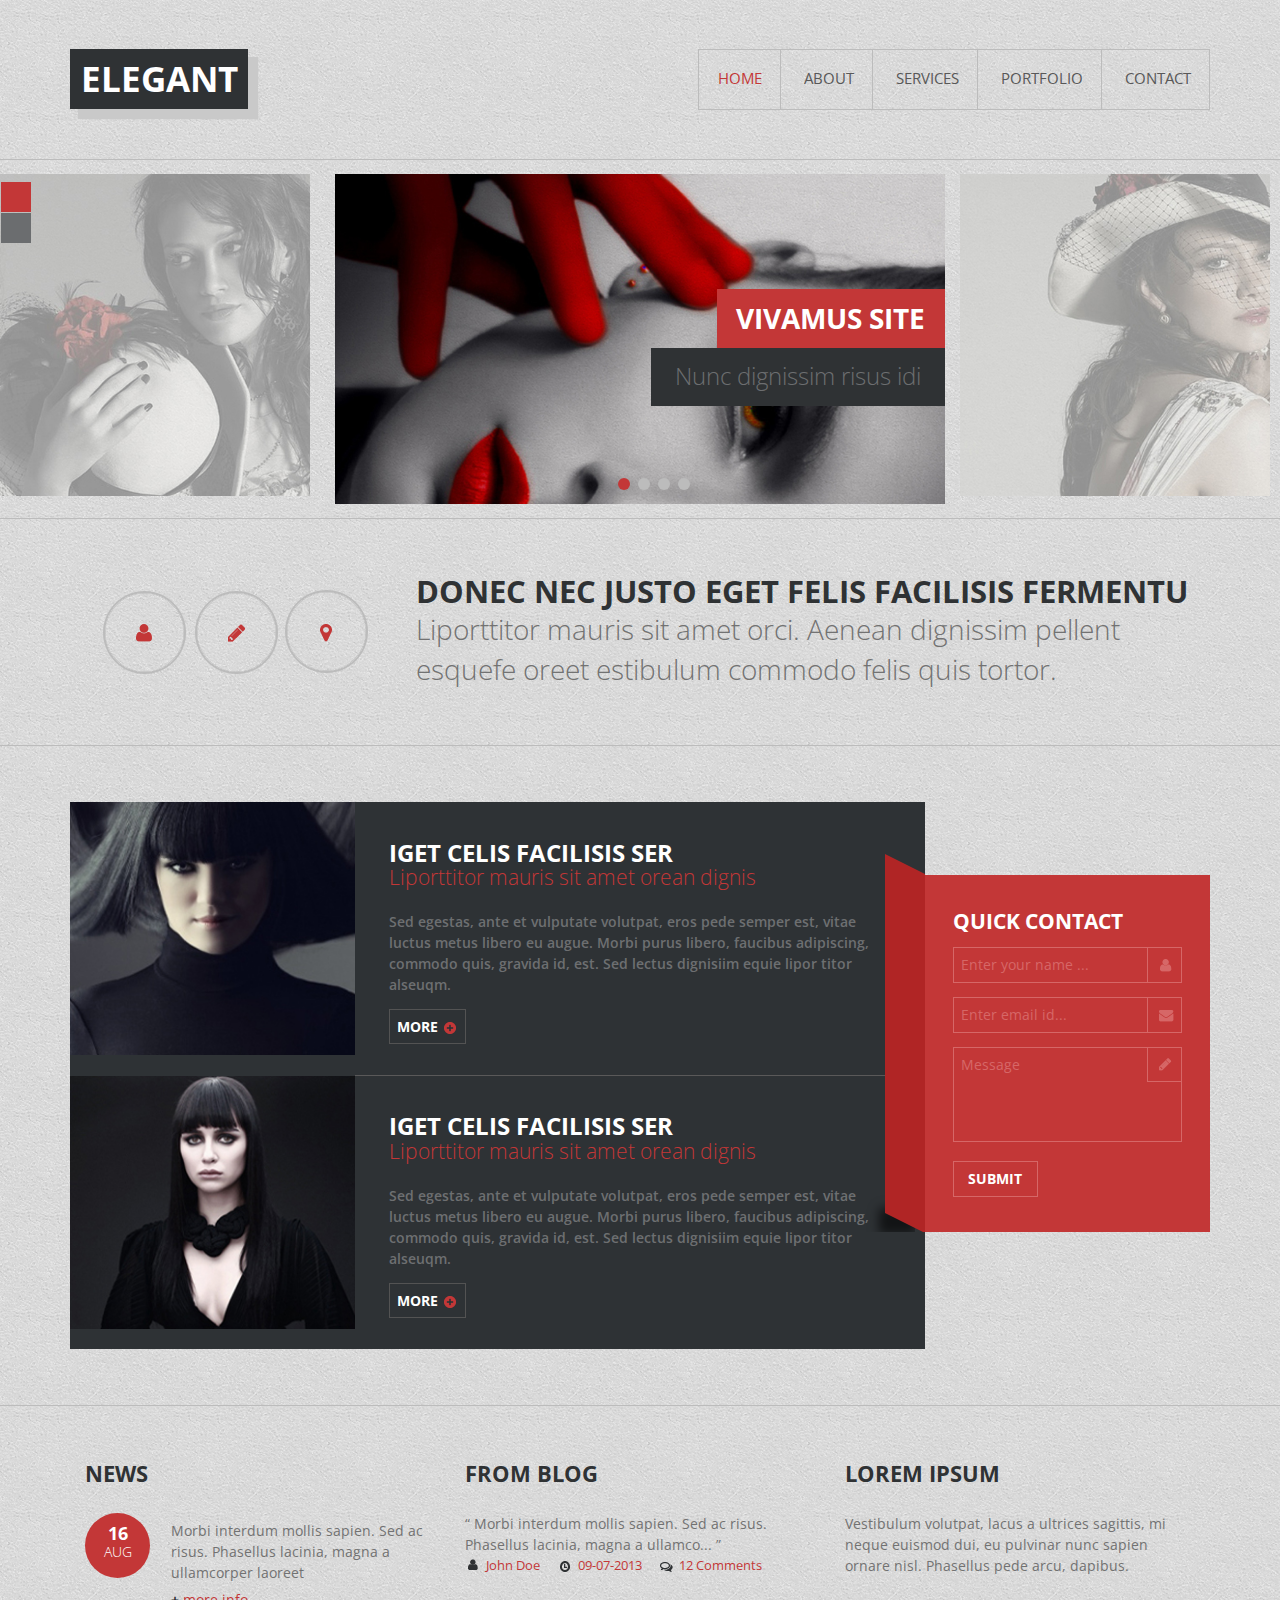
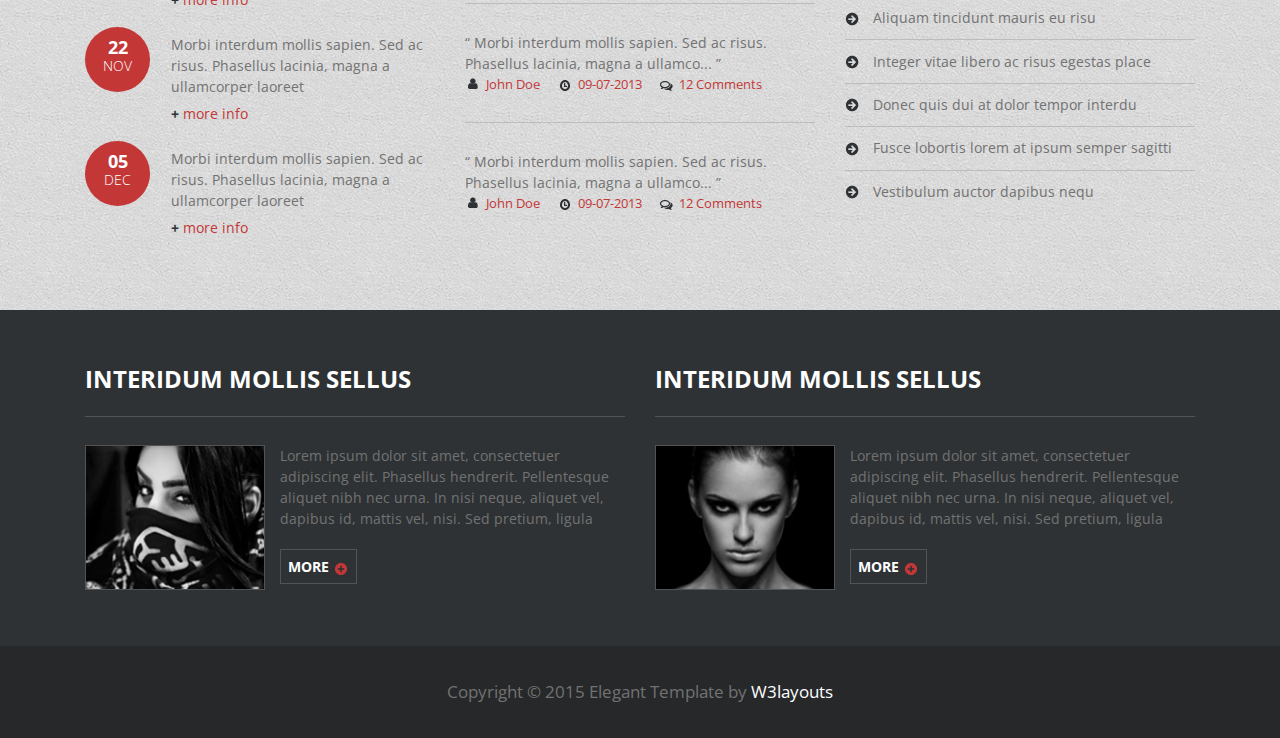
<file: index.html>
<!--A Design by W3layouts 
Author: W3layout
Author URL: http://w3layouts.com
License: Creative Commons Attribution 3.0 Unported
License URL: http://creativecommons.org/licenses/by/3.0/
-->
<!DOCTYPE html>
<html>
<head>
<title>Elegant a Fashion Category Flat Bootstarp Responsive Website Template | Home :: w3layouts</title>
<link href="css/bootstrap.css" rel="stylesheet" type="text/css" media="all" />
<!-- jQuery (necessary for Bootstrap's JavaScript plugins) -->
<script src="js/jquery.min.js"></script>
<!-- Custom Theme files -->
<!--theme-style-->
<style type="text/css">@import url("css/style.css");</style>
<link href="css/style.css" rel="stylesheet" type="text/css" media="all" />	
<!--//theme-style-->
<meta name="viewport" content="width=device-width, initial-scale=1">
<meta http-equiv="Content-Type" content="text/html; charset=utf-8" />
<meta name="keywords" content="Elegant Responsive web template, Bootstrap Web Templates, Flat Web Templates, Andriod Compatible web template, 
Smartphone Compatible web template, free webdesigns for Nokia, Samsung, LG, SonyErricsson, Motorola web design" />
<script type="application/x-javascript"> addEventListener("load", function() { setTimeout(hideURLbar, 0); }, false); function hideURLbar(){ window.scrollTo(0,1); } </script>
<!--fonts-->
<link href='http://fonts.googleapis.com/css?family=Open+Sans:400,300,600,700,800' rel='stylesheet' type='text/css'>
<script type="text/javascript" src="js/move-top.js"></script>
<script type="text/javascript" src="js/easing.js"></script>
<!-- slide -->
<script src="js/responsiveslides.min.js"></script>
   <script>
    $(function () {
      $("#slider").responsiveSlides({
      	auto: true,
      	speed: 500,
        namespace: "callbacks",
        pager: true,
      });
    });
  </script>
<!---css-style-switecher----->
		<script type="text/javascript" src="js/jsapi.js"></script>
		<script>
		google.setOnLoadCallback(function()
			{
			    // Color changer
			    $(".colorred").click(function(){
			        $("link").attr("href", "css/red.css");
			        return false;
			    });
			    
			    $(".colorblack").click(function(){
			        $("link").attr("href", "css/black.css");
			        return false;
			    });
			
			});
		</script>
		<!---//End-css-style-switecher----->

</head>
<body>
<!--header-->
	<div class="header">
		<div class="container">	
			<div class="logo">
				<h1><a href="index.html">ELEGANT</a></h1>
			</div>
				<div class="top-nav">
					<span class="menu"><img src="images/menu.png" alt=""> </span>
					<ul>
						<li class="active" ><a href="index.html" >HOME</a></li>
						<li><a href="about.html" > ABOUT</a></li>
						<li><a href="404.html"> SERVICES  </a></li>
						<li><a href="portfolio.html" >PORTFOLIO</a></li>
						<li><a href="contact.html">CONTACT</a></li>
					</ul>
					<!--script-->
				<script>
					$("span.menu").click(function(){
						$(".top-nav ul").slideToggle(500, function(){
						});
					});
			</script>
				</div>
				<div class="clearfix"> </div>
			</div>
		</div>
<!---->
		<!---start-color-changer----->
			 <div id="colorchanger">
                    <a class="colorbox colorred" href="?theme=red" title="Red Theme"> </a>
                    <a class="colorbox colorblack" href="?theme=black" title="Black Theme"> </a>
             </div>
	      <!---//End-color-changer----->

<div class="banner">
	<div class="col-md-3 banner-mat">
		<img class="img-responsive"	src="images/ba1.jpg" alt="">
	</div>
	<div class="col-md-6 matter-banner">
	 <div class="slider">
	    <div class="callbacks_container">
	      <ul class="rslides" id="slider">
	        <li>
	          <img src="images/b2.jpg" alt="">
	          <div class="caption">
	          	<h2>vivamus site</h2>
	          	<p>Nunc dignissim risus idi</p>
	          </div>
	        </li>
			 <li>
	          <img src="images/b1.jpg" alt="">
	           <div class="caption">
	          	<h2>vivamus site</h2>
	          	<p>Nunc dignissim risus idi</p>
	          </div>
	        </li>
			 <li>
	          <img src="images/b2.jpg" alt="">
	           <div class="caption">
	          	<h2>vivamus site</h2>
	          	<p>Nunc dignissim risus idi</p>
	          </div>
	        </li>
			 <li>
	          <img src="images/b3.jpg" alt="">
	           <div class="caption">
	          	<h2>vivamus site</h2>
	          	<p>Nunc dignissim risus idi</p>
	          </div>
	        </li>		
	      </ul>
	  </div>
	</div>
	</div>
	<div class="col-md-3 banner-mat">
	<img class="img-responsive" src="images/ba.jpg" alt="">
	</div>
	<div class="clearfix"> </div>
</div>
<!---->
<div class="content">
		<div class="content-top">
		<div class="container">
			<ul class="col-md-4 social-in">
				<li><i> </i></li>						
				<li><i class="pencil"> </i></li>
				<li><i class="drop"> </i></li>
			</ul>
			<div class="col-md-8 content-top-in">
				<h3>Donec nec justo eget felis facilisis fermentu</h3>
				<p>Liporttitor mauris sit amet orci. Aenean dignissim pellent esquefe
				oreet estibulum commodo felis quis tortor.</p>
			</div>
			<div class="clearfix"> </div>
			</div>
		</div>
	
		
		<!---->
		<div class="content-bottom">
		<div class="container">
			<div class="col-md-9 bottom-content">
				<div class="grid-top">
					<div class="col-md-4 grid">
						<div id="nivo-lightbox-demo"> <p> <a href="images/se.jpg"data-lightbox-gallery="gallery1" id="nivo-lightbox-demo"> <span class="rollover1"> </span></a> </p></div>     
							<img class="img-responsive" src="images/se.jpg" alt="">
						
					</div>
					<div class="col-md-8 grid-bottom">
						<h4>iget celis facilisis ser</h4>
						<h6>Liporttitor mauris sit amet orean dignis</h6>
						<p>Sed egestas, ante et vulputate volutpat, eros pede semper est, vitae luctus metus libero eu augue. Morbi purus libero, faucibus adipiscing, commodo quis, gravida id, est. Sed lectus dignisiim equie lipor titor alseuqm.</p>
						<a href="#" class="in-more ">MORE <i> </i></a>
					</div>
					<div class="clearfix"> </div>
				</div>
				<div class="grid-top">
					<div class="col-md-4 grid">
						<div id="nivo-lightbox-demo"> <p> <a href="images/se1.jpg"data-lightbox-gallery="gallery1" id="nivo-lightbox-demo"> <span class="rollover1"> </span></a> </p></div>     
									  	<img class="img-responsive" src="images/se1.jpg" alt="">
					</div>
					<div class="col-md-8 grid-bottom amet">
						<h4>iget celis facilisis ser</h4>
						<h6>Liporttitor mauris sit amet orean dignis</h6>
						<p>Sed egestas, ante et vulputate volutpat, eros pede semper est, vitae luctus metus libero eu augue. Morbi purus libero, faucibus adipiscing, commodo quis, gravida id, est. Sed lectus dignisiim equie lipor titor alseuqm.</p>
						<a href="#" class="in-more">MORE <i> </i></a>
					</div>
					<div class="clearfix"> </div>
				</div>
			</div>
			<div class="col-md-3 quick">
				<h4>Quick contact</h4>
				<div class="grid-enter">
					<input type="text" value="Enter your name ..." onfocus="this.value='';" onblur="if (this.value == '') {this.value = 'Enter your name ...';}">
					<i> </i>
				</div>
				<div class="grid-enter">
					<input type="text" value="Enter email id..." onfocus="this.value='';" onblur="if (this.value == '') {this.value = 'Enter email id...';}">
					<i class="mail"> </i>
				</div>
				<div class="grid-enter">
					<textarea value="John simth" onfocus="this.value='';" onblur="if (this.value == '') {this.value = 'Message';}">Message</textarea>
					<i class="message"> </i>
				</div>
				<input type="submit" value="SUBMIT">
				<label> </label>
			</div>
			<div class="clearfix"> </div>
		</div>
		</div>
		<!---->
		<link rel="stylesheet" type="text/css" href="css/magnific-popup.css">
			<script type="text/javascript" src="js/nivo-lightbox.min.js"></script>
				<script type="text/javascript">
				$(document).ready(function(){
				    $('#nivo-lightbox-demo a').nivoLightbox({ effect: 'fade' });
				});
				</script>

		<div class="container">
		<!---->
		<div class="bottom-content-in">
			<div class="col-md-4 in-profile">
					<h4>News</h4>
					<div class="col-in-about">
						<div class="in-sed">
							<b>16</b>
							<span>AUG</span>
						</div>
						<div class="left-sit">
							<p>Morbi interdum mollis sapien. Sed ac risus. Phasellus lacinia, magna a ullamcorper laoreet</p>
							<a href="#" class="more"><b>+</b> more info</a>
						</div>
						<div class="clearfix"> </div>
					</div>
					<div class="col-in-about">
						<div class="in-sed">
							<b>22</b>
							<span>NOV</span>
						</div>
						<div class="left-sit">
							<p>Morbi interdum mollis sapien. Sed ac risus. Phasellus lacinia, magna a ullamcorper laoreet</p>
							<a href="#" class="more"><b>+</b> more info</a>
						</div>
						<div class="clearfix"> </div>
					</div>
					<div class="col-in-about">
						<div class="in-sed">
							<b>05</b>
							<span>DEC</span>
						</div>
						<div class="left-sit">
							<p>Morbi interdum mollis sapien. Sed ac risus. Phasellus lacinia, magna a ullamcorper laoreet</p>
							<a href="#" class="more"><b>+</b> more info</a>
						</div>
						<div class="clearfix"> </div>
					</div>	
				</div>
				
				<div class="col-md-4 in-profile">
					<h4>From Blog</h4>
					<div class="from">
						<p>“ Morbi interdum mollis sapien. Sed ac risus. Phasellus lacinia, magna a ullamco... ”</p>
						<ul class="date">
							<li><span><a href="#"><i></i>John Doe </a></span></li>
							<li><span><i class="date-in"></i>09-07-2013</span></li>
							<li><span><a href="#"><i class="comment"></i>12 Comments</a></span></li>
						</ul>
					</div>
					<div class="from">
						<p class="sed">“ Morbi interdum mollis sapien. Sed ac risus. Phasellus lacinia, magna a ullamco... ”</p>
						<ul class="date">
							<li><span><a href="#"><i></i>John Doe </a></span></li>
							<li><span><i class="date-in"></i>09-07-2013</span></li>
							<li><span><a href="#"><i class="comment"></i>12 Comments</a></span></li>
						</ul>
					</div>
					<div class="from">
						<p class="sed">“ Morbi interdum mollis sapien. Sed ac risus. Phasellus lacinia, magna a ullamco... ”</p>
						<ul class="date">
							<li><span><a href="#"><i></i>John Doe </a></span></li>
							<li><span><i class="date-in"></i>09-07-2013</span></li>
							<li><span><a href="#"><i class="comment"></i>12 Comments</a></span></li>
						</ul>
					</div>
				</div>
				<div class="col-md-4 in-profile">
					<h4>Lorem ipsum </h4>
					<p class="sag">Vestibulum volutpat, lacus a ultrices sagittis, mi neque euismod dui, eu pulvinar nunc sapien ornare nisl. Phasellus pede arcu, dapibus.</p>
					<ul class="popular ">
						<li><a href="#"><i class="dot"> </i>Aliquam tincidunt mauris eu risu</a></li>
						<li><a href="#"><i class="dot"> </i>Integer vitae libero ac risus egestas place</a></li>
						<li><a href="#"><i class="dot"> </i>Donec quis dui at dolor tempor interdu</a></li>
						<li><a href="#"><i class="dot"> </i>Fusce lobortis lorem at ipsum semper sagitti</a></li>
						<li><a href="#"><i class="dot"> </i>Vestibulum auctor dapibus nequ</a></li>
						
					</ul>
				</div>
				<div class="clearfix"> </div>
		</div>
	</div>
</div>
<!---->

<div class="footer">
	<div class="footer-top">
		<div class="container">
			<div class="col-md-6 footer-grid">
				<h4>Interidum mollis sellus</h4>
				<div class="grid-footer">
					<div class="col-md-4 footer-left">
							<img class="img-responsive" src="images/f1.jpg" alt="">
					</div>
					<div class="col-md-8 footer-left-in">
						<p>Lorem ipsum dolor sit amet, consectetuer adipiscing elit. Phasellus hendrerit. Pellentesque aliquet nibh nec urna. In nisi neque, aliquet vel, dapibus id, mattis vel, nisi. Sed pretium, ligula</p>
						<a href="#" class="in-more">MORE <i> </i></a>
					</div>
					<div class="clearfix"> </div>
				</div>
			</div>
			<div class="col-md-6 footer-grid">
			<h4>Interidum mollis sellus</h4>
				<div class="grid-footer">
					<div class="col-md-4 footer-left">
							<img class="img-responsive" src="images/f2.jpg" alt="">
					</div>
					<div class="col-md-8 footer-left-in">
						<p>Lorem ipsum dolor sit amet, consectetuer adipiscing elit. Phasellus hendrerit. Pellentesque aliquet nibh nec urna. In nisi neque, aliquet vel, dapibus id, mattis vel, nisi. Sed pretium, ligula</p>
						<a href="#" class="in-more">MORE <i> </i></a>
					</div>
					<div class="clearfix"> </div>
				</div>
			</div>
			<div class="clearfix"> </div>
		</div>
	</div>
	<p class="footer-class">Copyright © 2015 Elegant Template by  <a href="http://w3layouts.com/" target="_blank">W3layouts</a> </p>
<script type="text/javascript">
						$(document).ready(function() {
							/*
							var defaults = {
					  			containerID: 'toTop', // fading element id
								containerHoverID: 'toTopHover', // fading element hover id
								scrollSpeed: 1200,
								easingType: 'linear' 
					 		};
							*/
							
							$().UItoTop({ easingType: 'easeOutQuart' });
							
						});
					</script>
				<a href="#" id="toTop" style="display: block;"> <span id="toTopHover" style="opacity: 1;"> </span></a>

	</div>
</body>
</html>
</file>
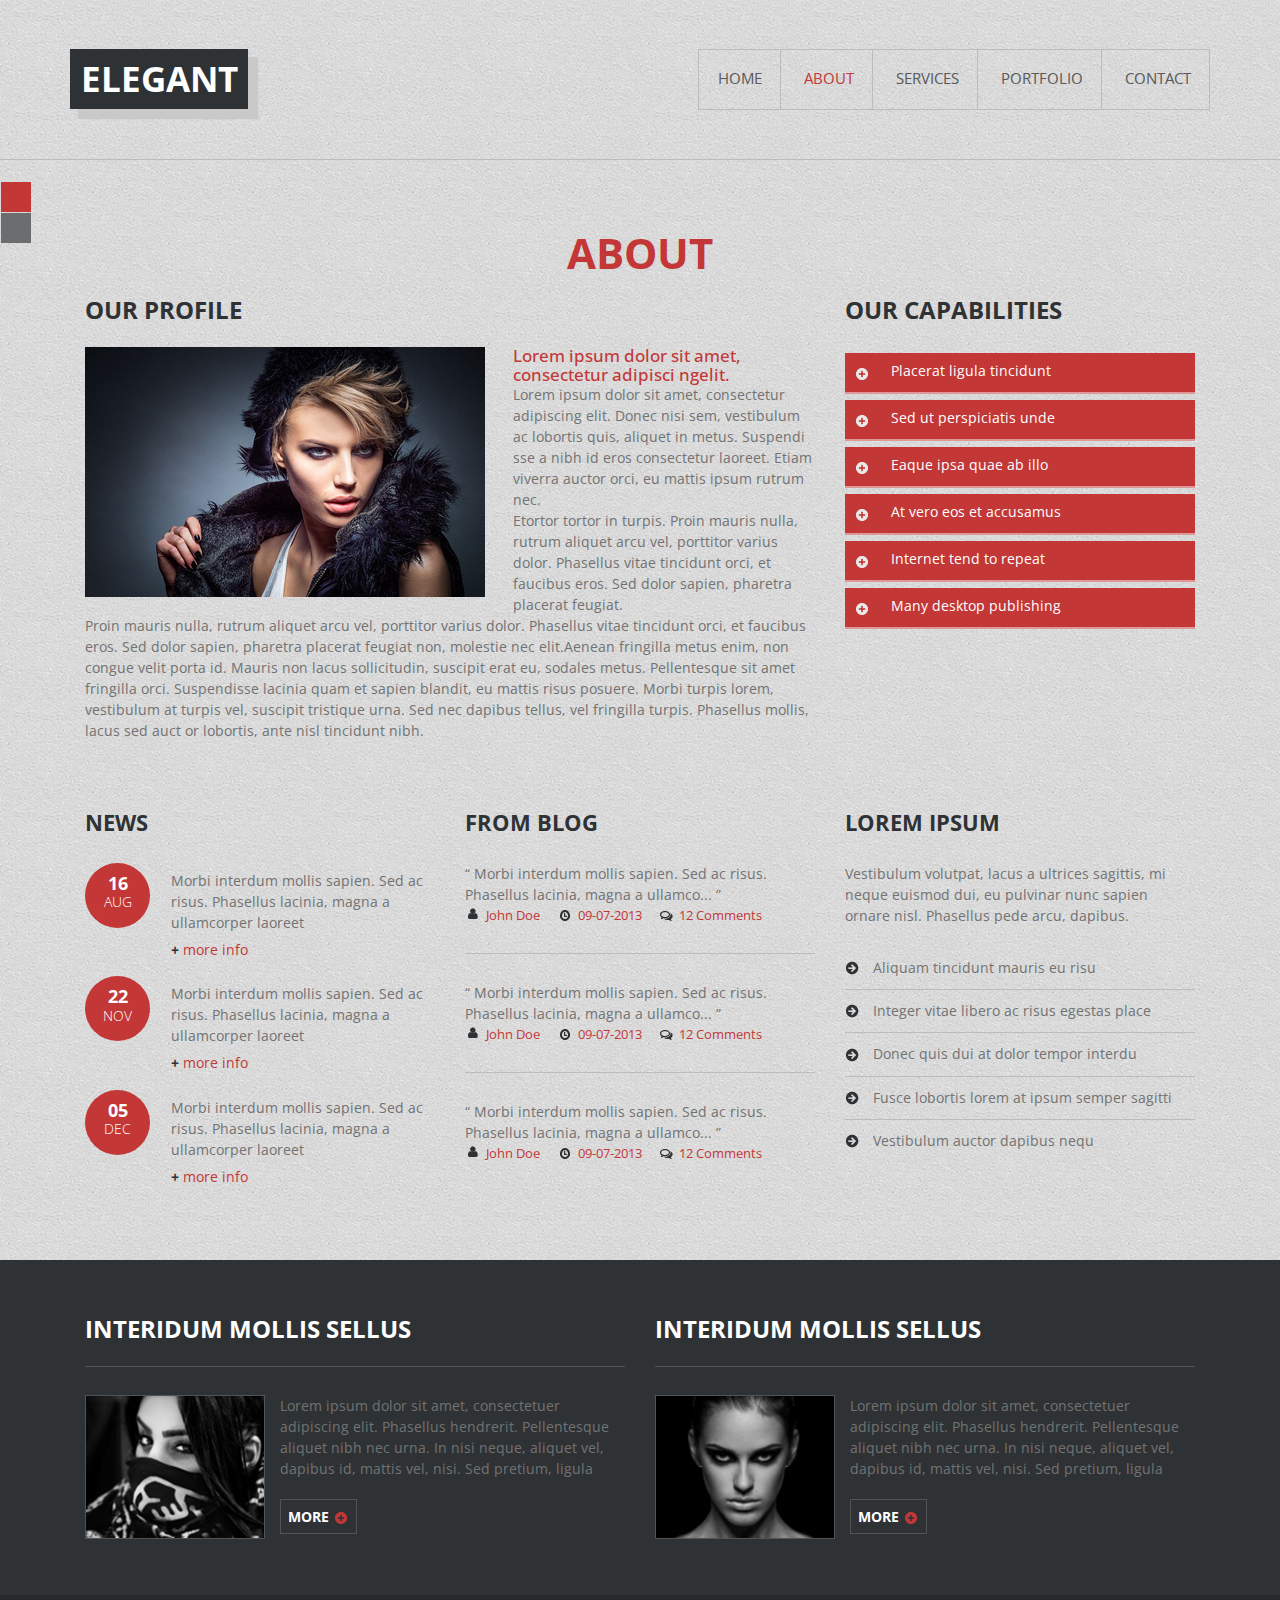
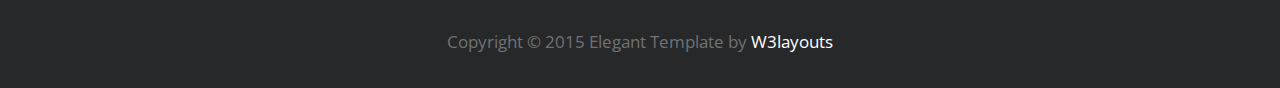
<file: about.html>
<!--A Design by W3layouts 
Author: W3layout
Author URL: http://w3layouts.com
License: Creative Commons Attribution 3.0 Unported
License URL: http://creativecommons.org/licenses/by/3.0/
-->
<!DOCTYPE html>
<html>
<head>
<title>Elegant a Fashion Category Flat Bootstarp Responsive Website Template | About :: w3layouts</title>
<link href="css/bootstrap.css" rel="stylesheet" type="text/css" media="all" />
<!-- jQuery (necessary for Bootstrap's JavaScript plugins) -->
<script src="js/jquery.min.js"></script>
<!-- Custom Theme files -->
<!--theme-style-->
<style type="text/css">@import url("css/style.css");</style>
<link href="css/style.css" rel="stylesheet" type="text/css" media="all" />	
<!--//theme-style-->
<meta name="viewport" content="width=device-width, initial-scale=1">
<meta http-equiv="Content-Type" content="text/html; charset=utf-8" />
<meta name="keywords" content="Elegant Responsive web template, Bootstrap Web Templates, Flat Web Templates, Andriod Compatible web template, 
Smartphone Compatible web template, free webdesigns for Nokia, Samsung, LG, SonyErricsson, Motorola web design" />
<script type="application/x-javascript"> addEventListener("load", function() { setTimeout(hideURLbar, 0); }, false); function hideURLbar(){ window.scrollTo(0,1); } </script>
<!--fonts-->
<link href='http://fonts.googleapis.com/css?family=Open+Sans:400,300,600,700,800' rel='stylesheet' type='text/css'>
<script type="text/javascript" src="js/move-top.js"></script>
<script type="text/javascript" src="js/easing.js"></script>
<!-- slide -->
<script src="js/responsiveslides.min.js"></script>
   <script>
    $(function () {
      $("#slider").responsiveSlides({
      	auto: true,
      	speed: 500,
        namespace: "callbacks",
        pager: true,
      });
    });
  </script>
<!---css-style-switecher----->
		<script type="text/javascript" src="js/jsapi.js"></script>
		<script>
		google.setOnLoadCallback(function()
			{
			    // Color changer
			    $(".colorred").click(function(){
			        $("link").attr("href", "css/red.css");
			        return false;
			    });
			    
			    $(".colorblack").click(function(){
			        $("link").attr("href", "css/black.css");
			        return false;
			    });
			
			});
		</script>
		<!---//End-css-style-switecher----->

</head>
<body>
<!--header-->
	<div class="header">
		<div class="container">	
			<div class="logo">
				<h1><a href="index.html">ELEGANT</a></h1>
			</div>
				<div class="top-nav">
					<span class="menu"> <img src="images/menu.png" alt=""></span>
					<ul>
						<li  ><a href="index.html" >HOME</a></li>
						<li class="active"><a href="about.html" > ABOUT</a></li>
						<li><a href="404.html"> SERVICES  </a></li>
						<li><a href="portfolio.html" >PORTFOLIO</a></li>
						<li><a href="contact.html">CONTACT</a></li>
					</ul>
					<!--script-->
				<script>
					$("span.menu").click(function(){
						$(".top-nav ul").slideToggle(500, function(){
						});
					});
			</script>
				</div>
				<div class="clearfix"> </div>
			</div>
		</div>
<!---->
<!---start-color-changer----->
			 <div id="colorchanger">
                    <a class="colorbox colorred" href="?theme=red" title="Red Theme"> </a>
                    <a class="colorbox colorblack" href="?theme=black" title="Black Theme"> </a>
             </div>
	      <!---//End-color-changer----->
<div class="content">
	<div class="about">
		<div class="container">
			<h2>ABOUT</h2>
			<div class="col-md-8 in-about">
						<h4>OUR PROFILE</h4>
						<div class="our-grid">
							<div class=" our-para">
						<a href="#">
				<img src="images/ab.jpg" alt="image" class="img-responsive ">
				</a>						
					</div>
							<div class="our-head">
							<h6><a href="#">Lorem ipsum dolor sit amet, consectetur adipisci ngelit. </a></h6>
							<p>Lorem ipsum dolor sit amet, consectetur adipiscing elit. Donec nisi sem, vestibulum ac lobortis quis, aliquet in metus. Suspendi sse a nibh id eros consectetur laoreet. Etiam viverra auctor orci, eu mattis ipsum rutrum nec.</p>
							<p class="in">Etortor tortor in turpis. Proin mauris nulla, rutrum aliquet arcu vel, porttitor varius dolor. Phasellus vitae tincidunt orci, et faucibus eros. Sed dolor sapien, pharetra placerat feugiat.</p>
							<p class="in">Proin mauris nulla, rutrum aliquet arcu vel, porttitor varius dolor. Phasellus vitae tincidunt orci, et faucibus eros. Sed dolor sapien, pharetra placerat feugiat non, molestie nec elit.Aenean fringilla metus enim, non congue velit porta id. Mauris non lacus sollicitudin, suscipit erat eu, sodales metus. Pellentesque sit amet fringilla orci. Suspendisse lacinia quam et sapien blandit, eu mattis risus posuere. Morbi turpis lorem, vestibulum at turpis vel, suscipit tristique urna. Sed nec dapibus tellus, vel fringilla turpis. Phasellus mollis, lacus sed auct or lobortis, ante nisl tincidunt nibh.</p>
							</div>
						<div class="clearfix"> </div>
						</div>
					</div>
			<div class="col-md-4 possible-about">
					<h4>OUR CAPABILITIES</h4>
						<div class="tab1">
							<ul class="place">
								<li><img src="images/cir.png" alt=""></li>
								<li>Placerat ligula tincidunt</li>
							</ul>
						<p style="display: none; overflow: hidden;">Duis aute irure dolor in reprehenderit in voluptate velit esse cillum dolore eu fugiat nulla pariatur. Excepteur sint occaecat cupidatat non proident.</p>
						</div>
						<div class="tab2">
							<ul class="place">
								<li><img src="images/cir.png" alt=""></li>
								<li>Sed ut perspiciatis unde</li>
							</ul>
						<p style="display: none; overflow: hidden;">Duis aute irure dolor in reprehenderit in voluptate velit esse cillum dolore eu fugiat nulla pariatur. Excepteur sint occaecat cupidatat non proident.</p>
						</div>
						<div class="tab3">
							<ul class="place">
								<li><img src="images/cir.png" alt=""></li>
								<li>Eaque ipsa quae ab illo </li>
							</ul>
						<p style="display: none; overflow: hidden;">Duis aute irure dolor in reprehenderit in voluptate velit esse cillum dolore eu fugiat nulla pariatur. Excepteur sint occaecat cupidatat non proident.</p>
						</div>
						<div class="tab4">
							<ul class="place">
								<li><img src="images/cir.png" alt=""></li>
								<li>At vero eos et accusamus</li>
							</ul>
						<p style="display: none; overflow: hidden;">Duis aute irure dolor in reprehenderit in voluptate velit esse cillum dolore eu fugiat nulla pariatur. Excepteur sint occaecat cupidatat non proident.</p>
						</div>
						<div class="tab5">
							<ul class="place">
								<li><img src="images/cir.png" alt=""></li>
								<li>Internet tend to repeat </li>
							</ul>
						<p style="display: block; overflow: hidden;">Duis aute irure dolor in reprehenderit in voluptate velit esse cillum dolore eu fugiat nulla pariatur. Excepteur sint occaecat cupidatat non proident.</p>
						</div>
						<div class="tab6">
							<ul class="place">
								<li><img src="images/cir.png" alt=""></li>
								<li>Many desktop publishing</li>
							</ul>
						<p style="display: block; overflow: hidden;">Duis aute irure dolor in reprehenderit in voluptate velit esse cillum dolore eu fugiat nulla pariatur. Excepteur sint occaecat cupidatat non proident.</p>
						</div>
						
						<!--script-->
						<script>
							$(document).ready(function(){
								$(".tab1 p").hide();
								$(".tab2 p").hide();
								$(".tab3 p").hide();
								$(".tab4 p").hide();
								$(".tab5 p").hide();
								$(".tab6 p").hide();
								$(".tab1 ul").click(function(){
									$(".tab1 p").slideToggle(300);
									$(".tab2 p").hide();
									$(".tab3 p").hide();
									$(".tab4 p").hide();
									$(".tab5 p").hide();
									$(".tab6 p").hide();
								})
								$(".tab2 ul").click(function(){
									$(".tab2 p").slideToggle(300);
									$(".tab1 p").hide();
									$(".tab3 p").hide();
									$(".tab4 p").hide();
									$(".tab5 p").hide();
									$(".tab6 p").hide();
								})
								$(".tab3 ul").click(function(){
									$(".tab3 p").slideToggle(300);
									$(".tab4 p").hide();
									$(".tab5 p").hide();
									$(".tab6 p").hide();
									$(".tab2 p").hide();
									$(".tab1 p").hide();
								})
								$(".tab4 ul").click(function(){
									$(".tab4 p").slideToggle(300);
									$(".tab3 p").hide();
									$(".tab2 p").hide();
									$(".tab1 p").hide();
									$(".tab5 p").hide();
									$(".tab6 p").hide();
								})
								$(".tab5 ul").click(function(){
									$(".tab5 p").slideToggle(300);
									$(".tab4 p").hide();
									$(".tab3 p").hide();
									$(".tab2 p").hide();
									$(".tab1 p").hide();
									$(".tab6 p").hide();
									
								})
								$(".tab6 ul").click(function(){
									$(".tab6 p").slideToggle(300);
									$(".tab5 p").hide();
									$(".tab4 p").hide();
									$(".tab3 p").hide();
									$(".tab2 p").hide();
									$(".tab1 p").hide();																	
								})
								
								
							});
						</script>
						<!-- script -->
					</div>
		</div>
	</div>
		<div class="container">
		<!---->
		<div class="bottom-content-in">
			<div class="col-md-4 in-profile">
					<h4>News</h4>
					<div class="col-in-about">
						<div class="in-sed">
							<b>16</b>
							<span>AUG</span>
						</div>
						<div class="left-sit">
							<p>Morbi interdum mollis sapien. Sed ac risus. Phasellus lacinia, magna a ullamcorper laoreet</p>
							<a href="#" class="more"><b>+</b> more info</a>
						</div>
						<div class="clearfix"> </div>
					</div>
					<div class="col-in-about">
						<div class="in-sed">
							<b>22</b>
							<span>NOV</span>
						</div>
						<div class="left-sit">
							<p>Morbi interdum mollis sapien. Sed ac risus. Phasellus lacinia, magna a ullamcorper laoreet</p>
							<a href="#" class="more"><b>+</b> more info</a>
						</div>
						<div class="clearfix"> </div>
					</div>
					<div class="col-in-about">
						<div class="in-sed">
							<b>05</b>
							<span>DEC</span>
						</div>
						<div class="left-sit">
							<p>Morbi interdum mollis sapien. Sed ac risus. Phasellus lacinia, magna a ullamcorper laoreet</p>
							<a href="#" class="more"><b>+</b> more info</a>
						</div>
						<div class="clearfix"> </div>
					</div>	
				</div>
				
				<div class="col-md-4 in-profile">
					<h4>From Blog</h4>
					<div class="from">
						<p>“ Morbi interdum mollis sapien. Sed ac risus. Phasellus lacinia, magna a ullamco... ”</p>
						<ul class="date">
							<li><span><a href="#"><i></i>John Doe </a></span></li>
							<li><span><i class="date-in"></i>09-07-2013</span></li>
							<li><span><a href="#"><i class="comment"></i>12 Comments</a></span></li>
						</ul>
					</div>
					<div class="from">
						<p class="sed">“ Morbi interdum mollis sapien. Sed ac risus. Phasellus lacinia, magna a ullamco... ”</p>
						<ul class="date">
							<li><span><a href="#"><i></i>John Doe </a></span></li>
							<li><span><i class="date-in"></i>09-07-2013</span></li>
							<li><span><a href="#"><i class="comment"></i>12 Comments</a></span></li>
						</ul>
					</div>
					<div class="from">
						<p class="sed">“ Morbi interdum mollis sapien. Sed ac risus. Phasellus lacinia, magna a ullamco... ”</p>
						<ul class="date">
							<li><span><a href="#"><i></i>John Doe </a></span></li>
							<li><span><i class="date-in"></i>09-07-2013</span></li>
							<li><span><a href="#"><i class="comment"></i>12 Comments</a></span></li>
						</ul>
					</div>
				</div>
				<div class="col-md-4 in-profile">
					<h4>Lorem ipsum </h4>
					<p class="sag">Vestibulum volutpat, lacus a ultrices sagittis, mi neque euismod dui, eu pulvinar nunc sapien ornare nisl. Phasellus pede arcu, dapibus.</p>
					<ul class="popular ">
						<li><a href="#"><i class="dot"> </i>Aliquam tincidunt mauris eu risu</a></li>
						<li><a href="#"><i class="dot"> </i>Integer vitae libero ac risus egestas place</a></li>
						<li><a href="#"><i class="dot"> </i>Donec quis dui at dolor tempor interdu</a></li>
						<li><a href="#"><i class="dot"> </i>Fusce lobortis lorem at ipsum semper sagitti</a></li>
						<li><a href="#"><i class="dot"> </i>Vestibulum auctor dapibus nequ</a></li>
						
					</ul>
				</div>
				<div class="clearfix"> </div>
		</div>
	</div>
</div>
<!---->

<div class="footer">
	<div class="footer-top">
		<div class="container">
			<div class="col-md-6 footer-grid">
				<h4>Interidum mollis sellus</h4>
				<div class="grid-footer">
					<div class="col-md-4 footer-left">
							<img class="img-responsive" src="images/f1.jpg" alt="">
					</div>
					<div class="col-md-8 footer-left-in">
						<p>Lorem ipsum dolor sit amet, consectetuer adipiscing elit. Phasellus hendrerit. Pellentesque aliquet nibh nec urna. In nisi neque, aliquet vel, dapibus id, mattis vel, nisi. Sed pretium, ligula</p>
						<a href="#" class="in-more">MORE <i> </i></a>
					</div>
					<div class="clearfix"> </div>
				</div>
			</div>
			<div class="col-md-6 footer-grid">
			<h4>Interidum mollis sellus</h4>
				<div class="grid-footer">
					<div class="col-md-4 footer-left">
							<img class="img-responsive" src="images/f2.jpg" alt="">
					</div>
					<div class="col-md-8 footer-left-in">
						<p>Lorem ipsum dolor sit amet, consectetuer adipiscing elit. Phasellus hendrerit. Pellentesque aliquet nibh nec urna. In nisi neque, aliquet vel, dapibus id, mattis vel, nisi. Sed pretium, ligula</p>
						<a href="#" class="in-more">MORE <i> </i></a>
					</div>
					<div class="clearfix"> </div>
				</div>
			</div>
			<div class="clearfix"> </div>
		</div>
	</div>
	<p class="footer-class">Copyright © 2015 Elegant Template by  <a href="http://w3layouts.com/" target="_blank">W3layouts</a> </p>
<script type="text/javascript">
						$(document).ready(function() {
							/*
							var defaults = {
					  			containerID: 'toTop', // fading element id
								containerHoverID: 'toTopHover', // fading element hover id
								scrollSpeed: 1200,
								easingType: 'linear' 
					 		};
							*/
							
							$().UItoTop({ easingType: 'easeOutQuart' });
							
						});
					</script>
				<a href="#" id="toTop" style="display: block;"> <span id="toTopHover" style="opacity: 1;"> </span></a>

	</div>
</body>
</html>
</file>
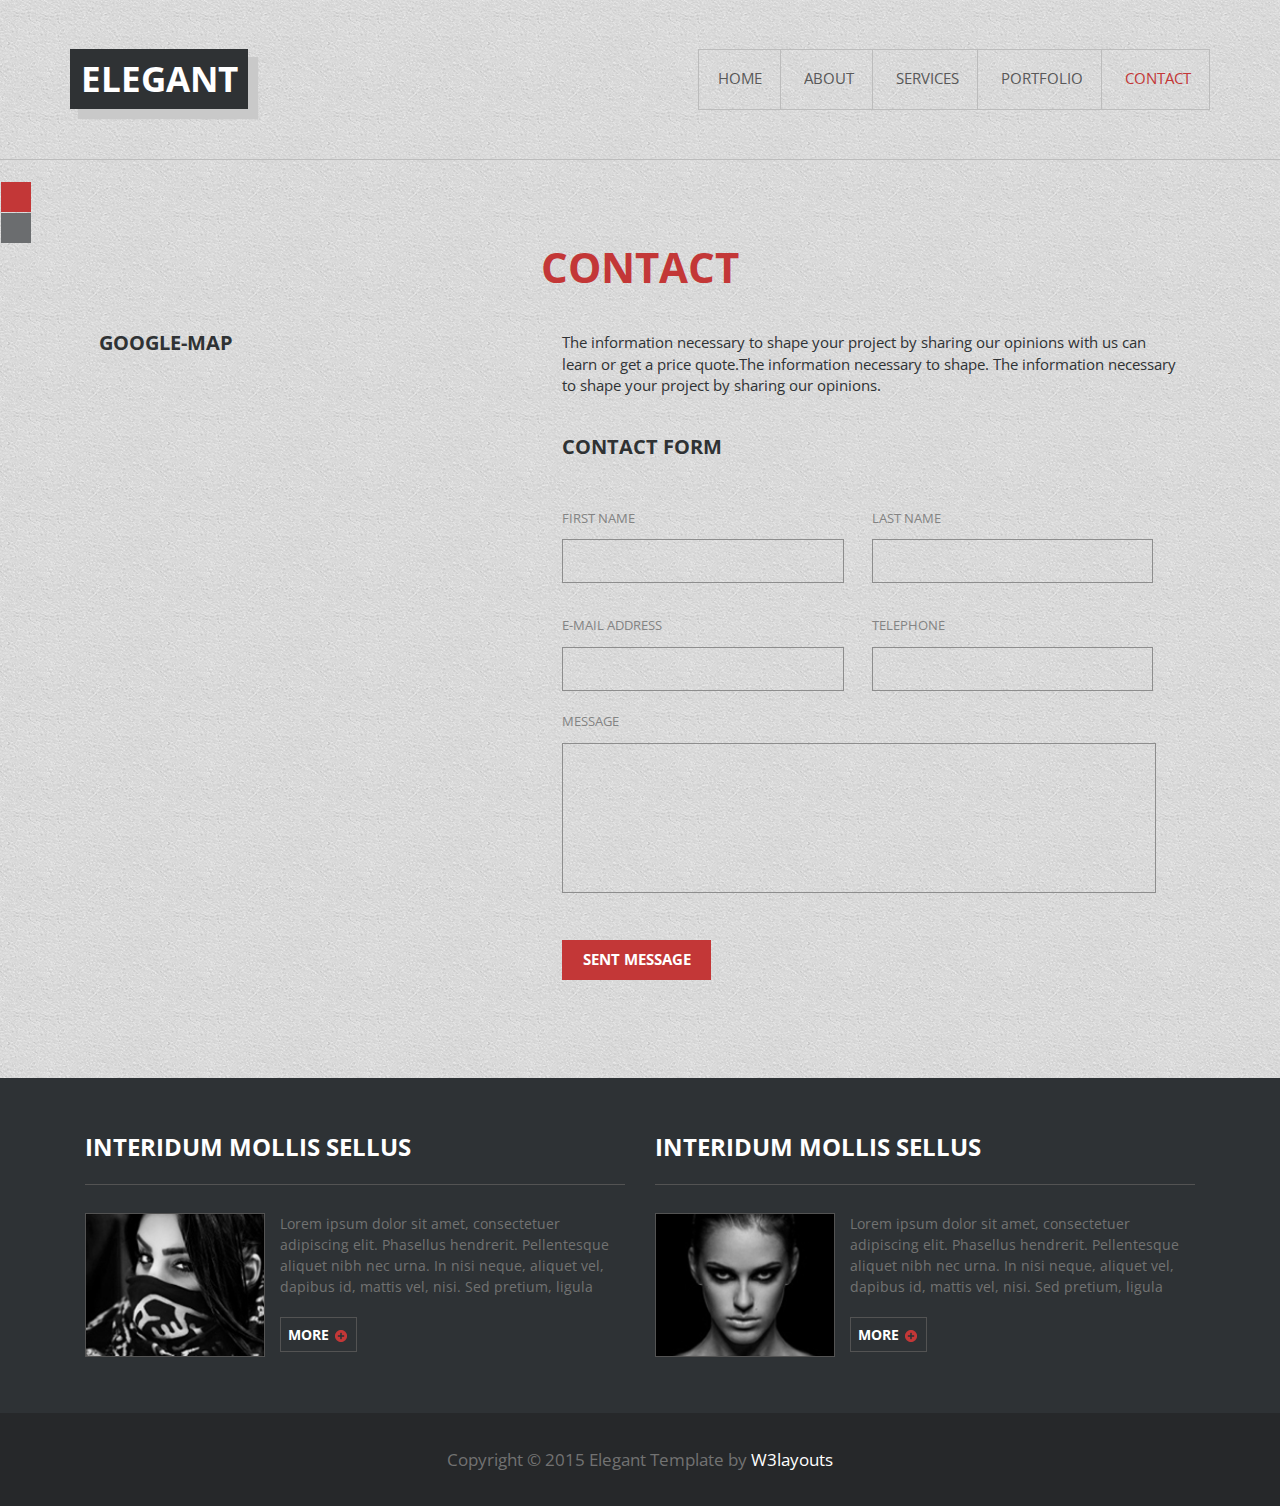
<file: contact.html>
<!--A Design by W3layouts 
Author: W3layout
Author URL: http://w3layouts.com
License: Creative Commons Attribution 3.0 Unported
License URL: http://creativecommons.org/licenses/by/3.0/
-->
<!DOCTYPE html>
<html>
<head>
<title>Elegant a Fashion Category Flat Bootstarp Responsive Website Template | Contact :: w3layouts</title>
<link href="css/bootstrap.css" rel="stylesheet" type="text/css" media="all" />
<!-- jQuery (necessary for Bootstrap's JavaScript plugins) -->
<script src="js/jquery.min.js"></script>
<!-- Custom Theme files -->
<!--theme-style-->
<style type="text/css">@import url("css/style.css");</style>
<link href="css/style.css" rel="stylesheet" type="text/css" media="all" />	
<!--//theme-style-->
<meta name="viewport" content="width=device-width, initial-scale=1">
<meta http-equiv="Content-Type" content="text/html; charset=utf-8" />
<meta name="keywords" content="Elegant Responsive web template, Bootstrap Web Templates, Flat Web Templates, Andriod Compatible web template, 
Smartphone Compatible web template, free webdesigns for Nokia, Samsung, LG, SonyErricsson, Motorola web design" />
<script type="application/x-javascript"> addEventListener("load", function() { setTimeout(hideURLbar, 0); }, false); function hideURLbar(){ window.scrollTo(0,1); } </script>
<!--fonts-->
<link href='http://fonts.googleapis.com/css?family=Open+Sans:400,300,600,700,800' rel='stylesheet' type='text/css'>
<script type="text/javascript" src="js/move-top.js"></script>
<script type="text/javascript" src="js/easing.js"></script>
<!-- slide -->
<script src="js/responsiveslides.min.js"></script>
   <script>
    $(function () {
      $("#slider").responsiveSlides({
      	auto: true,
      	speed: 500,
        namespace: "callbacks",
        pager: true,
      });
    });
  </script>
<!---css-style-switecher----->
		<script type="text/javascript" src="js/jsapi.js"></script>
		<script>
		google.setOnLoadCallback(function()
			{
			    // Color changer
			    $(".colorred").click(function(){
			        $("link").attr("href", "css/red.css");
			        return false;
			    });
			    
			    $(".colorblack").click(function(){
			        $("link").attr("href", "css/black.css");
			        return false;
			    });
			
			});
		</script>
		<!---//End-css-style-switecher----->

</head>
<body>
<!--header-->
	<div class="header">
		<div class="container">	
			<div class="logo">
				<h1><a href="index.html">ELEGANT</a></h1>
			</div>
				<div class="top-nav">
					<span class="menu"><img src="images/menu.png" alt=""> </span>
					<ul>
						<li  ><a href="index.html" >HOME</a></li>
						<li><a href="about.html" > ABOUT</a></li>
						<li><a href="404.html"> SERVICES  </a></li>
						<li><a href="portfolio.html" >PORTFOLIO</a></li>
						<li class="active"><a href="contact.html">CONTACT</a></li>
					</ul>
					<!--script-->
				<script>
					$("span.menu").click(function(){
						$(".top-nav ul").slideToggle(500, function(){
						});
					});
			</script>
				</div>
				<div class="clearfix"> </div>
			</div>
		</div>
<!---->
<!---start-color-changer----->
			 <div id="colorchanger">
                    <a class="colorbox colorred" href="?theme=red" title="Red Theme"> </a>
                    <a class="colorbox colorblack" href="?theme=black" title="Black Theme"> </a>
             </div>
	      <!---//End-color-changer----->
		<!---->
	<div class="container">
		<div class="contact">
		<h2>CONTACT</h2>
		<div class="col-md-5 contact-map">
				<h5>GOOGLE-MAP</h5>
				<div class="map">
					<iframe src="https://www.google.com/maps/embed?pb=!1m18!1m12!1m3!1d37494223.23909492!2d103!3d55!2m3!1f0!2f0!3f0!3m2!1i1024!2i768!4f13.1!3m3!1m2!1s0x453c569a896724fb%3A0x1409fdf86611f613!2sRussia!5e0!3m2!1sen!2sin!4v1415776049771"></iframe>

				</div>
			</div>
			<div class="col-md-7 contact-para">
			<p class="class-para">The information necessary to shape your project by sharing our opinions with us can learn or get a price quote.The information necessary to shape.
			The information necessary to shape your project by sharing our opinions.</p>	
			<h5>CONTACT FORM</h5>
			<form>
				<div class="grid-contact">
					<div class="col-md-6 contact-grid">
						<p >FIRST NAME</p>		
						<input type="text" value="" onfocus="this.value='';" onblur="if (this.value == '') {this.value ='';}">						
						</div>
					<div class="col-md-6 contact-grid">
						<p >LAST NAME</p>		
						<input type="text" value="" onfocus="this.value='';" onblur="if (this.value == '') {this.value ='';}">						
						</div>
					<div class="clearfix"> </div>
				</div>
				<div class="grid-contact">
					<div class="col-md-6 contact-grid">
					<p >E-MAIL ADDRESS</p>						
						<input type="text" value="" onfocus="this.value='';" onblur="if (this.value == '') {this.value ='';}">							
					</div>
					<div class="col-md-6 contact-grid">						
					<p >TELEPHONE</p>						
						<input type="text" value="" onfocus="this.value='';" onblur="if (this.value == '') {this.value ='';}">							
						</div>
					<div class="clearfix"> </div>
				</div>
					<p class="your-para">MESSAGE</p>
					<textarea cols="77" rows="6" value=" " onfocus="this.value='';" onblur="if (this.value == '') {this.value = '';}"></textarea>
						<div class="send">
							<input type="submit" value="SENT MESSAGE" >
						</div>
			</form>
			</div>	
			
			<div class="clearfix"> </div>
		</div>	
	</div>	

			<!---->
<div class="footer">
	<div class="footer-top">
		<div class="container">
			<div class="col-md-6 footer-grid">
				<h4>Interidum mollis sellus</h4>
				<div class="grid-footer">
					<div class="col-md-4 footer-left">
							<img class="img-responsive" src="images/f1.jpg" alt="">
					</div>
					<div class="col-md-8 footer-left-in">
						<p>Lorem ipsum dolor sit amet, consectetuer adipiscing elit. Phasellus hendrerit. Pellentesque aliquet nibh nec urna. In nisi neque, aliquet vel, dapibus id, mattis vel, nisi. Sed pretium, ligula</p>
						<a href="#" class="in-more">MORE <i> </i></a>
					</div>
					<div class="clearfix"> </div>
				</div>
			</div>
			<div class="col-md-6 footer-grid">
			<h4>Interidum mollis sellus</h4>
				<div class="grid-footer">
					<div class="col-md-4 footer-left">
							<img class="img-responsive" src="images/f2.jpg" alt="">
					</div>
					<div class="col-md-8 footer-left-in">
						<p>Lorem ipsum dolor sit amet, consectetuer adipiscing elit. Phasellus hendrerit. Pellentesque aliquet nibh nec urna. In nisi neque, aliquet vel, dapibus id, mattis vel, nisi. Sed pretium, ligula</p>
						<a href="#" class="in-more">MORE <i> </i></a>
					</div>
					<div class="clearfix"> </div>
				</div>
			</div>
			<div class="clearfix"> </div>
		</div>
	</div>
	<p class="footer-class">Copyright © 2015 Elegant Template by  <a href="http://w3layouts.com/" target="_blank">W3layouts</a> </p>
<script type="text/javascript">
						$(document).ready(function() {
							/*
							var defaults = {
					  			containerID: 'toTop', // fading element id
								containerHoverID: 'toTopHover', // fading element hover id
								scrollSpeed: 1200,
								easingType: 'linear' 
					 		};
							*/
							
							$().UItoTop({ easingType: 'easeOutQuart' });
							
						});
					</script>
				<a href="#" id="toTop" style="display: block;"> <span id="toTopHover" style="opacity: 1;"> </span></a>

	</div>
</body>
</html>
</file>
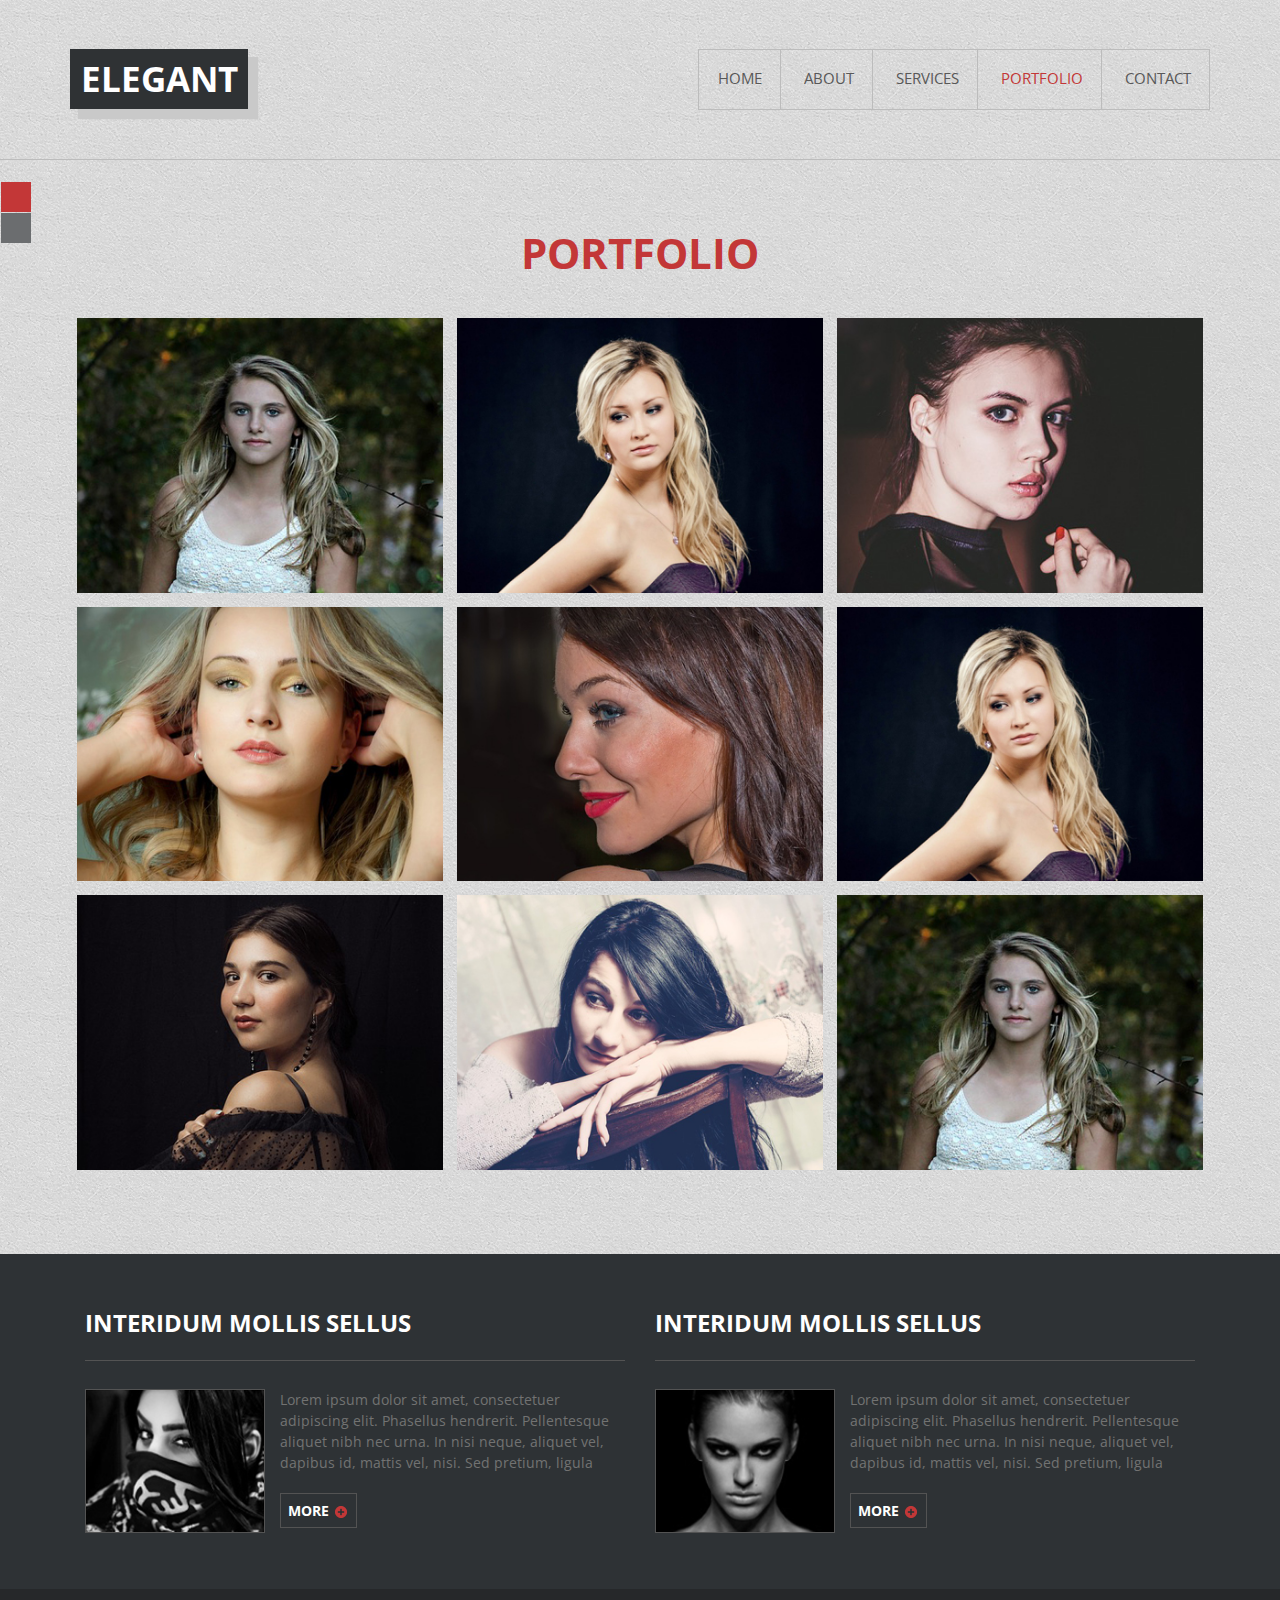
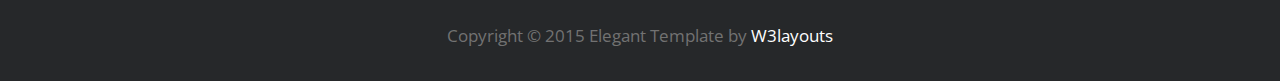
<file: portfolio.html>
<!--A Design by W3layouts 
Author: W3layout
Author URL: http://w3layouts.com
License: Creative Commons Attribution 3.0 Unported
License URL: http://creativecommons.org/licenses/by/3.0/
-->
<!DOCTYPE html>
<html>
<head>
<title>Elegant a Fashion Category Flat Bootstarp Responsive Website Template | Portfolio :: w3layouts</title>
<link href="css/bootstrap.css" rel="stylesheet" type="text/css" media="all" />
<!-- jQuery (necessary for Bootstrap's JavaScript plugins) -->
<script src="js/jquery.min.js"></script>
<!-- Custom Theme files -->
<!--theme-style-->
<style type="text/css">@import url("css/style.css");</style>
<link href="css/style.css" rel="stylesheet" type="text/css" media="all" />	
<!--//theme-style-->
<meta name="viewport" content="width=device-width, initial-scale=1">
<meta http-equiv="Content-Type" content="text/html; charset=utf-8" />
<meta name="keywords" content="Elegant Responsive web template, Bootstrap Web Templates, Flat Web Templates, Andriod Compatible web template, 
Smartphone Compatible web template, free webdesigns for Nokia, Samsung, LG, SonyErricsson, Motorola web design" />
<script type="application/x-javascript"> addEventListener("load", function() { setTimeout(hideURLbar, 0); }, false); function hideURLbar(){ window.scrollTo(0,1); } </script>
<!--fonts-->
<link href='http://fonts.googleapis.com/css?family=Open+Sans:400,300,600,700,800' rel='stylesheet' type='text/css'>
<script type="text/javascript" src="js/move-top.js"></script>
<script type="text/javascript" src="js/easing.js"></script>
<!-- slide -->
<script src="js/responsiveslides.min.js"></script>
   <script>
    $(function () {
      $("#slider").responsiveSlides({
      	auto: true,
      	speed: 500,
        namespace: "callbacks",
        pager: true,
      });
    });
  </script>
<!---css-style-switecher----->
		<script type="text/javascript" src="js/jsapi.js"></script>
		<script>
		google.setOnLoadCallback(function()
			{
			    // Color changer
			    $(".colorred").click(function(){
			        $("link").attr("href", "css/red.css");
			        return false;
			    });
			    
			    $(".colorblack").click(function(){
			        $("link").attr("href", "css/black.css");
			        return false;
			    });
			
			});
		</script>
		<!---//End-css-style-switecher----->

</head>
<body>
<!--header-->
	<div class="header">
		<div class="container">	
			<div class="logo">
				<h1><a href="index.html">ELEGANT</a></h1>
			</div>
				<div class="top-nav">
					<span class="menu"> <img src="images/menu.png" alt=""></span>
					<ul>
						<li  ><a href="index.html" >HOME</a></li>
						<li><a href="about.html" > ABOUT</a></li>
						<li><a href="404.html"> SERVICES  </a></li>
						<li class="active"><a href="portfolio.html" >PORTFOLIO</a></li>
						<li><a href="contact.html">CONTACT</a></li>
					</ul>
					<!--script-->
				<script>
					$("span.menu").click(function(){
						$(".top-nav ul").slideToggle(500, function(){
						});
					});
			</script>
				</div>
				<div class="clearfix"> </div>
			</div>
		</div>
<!---->
<!---start-color-changer----->
			 <div id="colorchanger">
                    <a class="colorbox colorred" href="?theme=red" title="Red Theme"> </a>
                    <a class="colorbox colorblack" href="?theme=black" title="Black Theme"> </a>
             </div>
	      <!---//End-color-changer----->
<div class="container">
	<div class="portfolio">
		<h2>PORTFOLIO</h2>
		<div class="products-bottom">
			<div class="col-md-4 work-grid">
				<div id="nivo-lightbox-demo">			
					<a  href="images/pi.jpg" data-lightbox-gallery="gallery1" id="nivo-lightbox-demo">			   
						<img src="images/pi.jpg" class="img-responsive " alt=""/>
						<div class="rotate">
							<i> </i>	
						</div>				
					 </a> 
				</div>
			</div>			
			<div class="col-md-4 work-grid">
				<div id="nivo-lightbox-demo">			
					<a  href="images/pi1.jpg" data-lightbox-gallery="gallery1" id="nivo-lightbox-demo">			   
						<img src="images/pi1.jpg" class="img-responsive " alt=""/>
						<div class="rotate">
							<i> </i>	
						</div>				
					 </a> 
				</div>
			</div>
			<div class="col-md-4 work-grid">	
				<div id="nivo-lightbox-demo">			
					<a  href="images/pi2.jpg" data-lightbox-gallery="gallery1" id="nivo-lightbox-demo">			   
						<img src="images/pi2.jpg" class="img-responsive " alt=""/>
						<div class="rotate">
							<i> </i>	
						</div>				
					 </a> 
				</div>	
			</div>	
			<div class="col-md-4 work-grid">
				<div id="nivo-lightbox-demo">			
					<a  href="images/pi3.jpg" data-lightbox-gallery="gallery1" id="nivo-lightbox-demo">			   
						<img src="images/pi3.jpg" class="img-responsive " alt=""/>
						<div class="rotate">
							<i> </i>	
						</div>				
					 </a> 
				</div>
			</div>	
			<div class="col-md-4 work-grid">
				<div id="nivo-lightbox-demo">			
					<a  href="images/pi4.jpg" data-lightbox-gallery="gallery1" id="nivo-lightbox-demo">			   
						<img src="images/pi4.jpg" class="img-responsive " alt=""/>
						<div class="rotate">
							<i> </i>	
						</div>				
					 </a> 
				</div>
			</div>	
			<div class="col-md-4 work-grid">
				<div id="nivo-lightbox-demo">			
					<a  href="images/pi1.jpg" data-lightbox-gallery="gallery1" id="nivo-lightbox-demo">			   
						<img src="images/pi1.jpg" class="img-responsive " alt=""/>
						<div class="rotate">
							<i> </i>	
						</div>				
					 </a> 
				</div>
			</div>	
			<div class="col-md-4 work-grid">
				<div id="nivo-lightbox-demo">			
					<a  href="images/pi6.jpg" data-lightbox-gallery="gallery1" id="nivo-lightbox-demo">			   
						<img src="images/pi6.jpg" class="img-responsive " alt=""/>
						<div class="rotate">
							<i> </i>	
						</div>				
					 </a> 
				</div>
			</div>	
			<div class="col-md-4 work-grid">
				<div id="nivo-lightbox-demo">			
					<a  href="images/pi7.jpg" data-lightbox-gallery="gallery1" id="nivo-lightbox-demo">			   
						<img src="images/pi7.jpg" class="img-responsive " alt=""/>
						<div class="rotate">
							<i> </i>	
						</div>				
					 </a> 
				</div>
			</div>	
			<div class="col-md-4 work-grid">
				<div id="nivo-lightbox-demo">			
					<a  href="images/pi.jpg" data-lightbox-gallery="gallery1" id="nivo-lightbox-demo">			   
						<img src="images/pi.jpg" class="img-responsive " alt=""/>
						<div class="rotate">
							<i> </i>	
						</div>				
					 </a> 
				</div>
			</div>				
			<div class="clearfix"> </div>	
		</div>
	</div>
</div>
	<!--script-->
	<link rel="stylesheet" type="text/css" href="css/magnific-popup.css">
			<script type="text/javascript" src="js/nivo-lightbox.min.js"></script>
				<script type="text/javascript">
				$(document).ready(function(){
				    $('#nivo-lightbox-demo a').nivoLightbox({ effect: 'fade' });
				});
				</script>

			<!---->
<div class="footer">
	<div class="footer-top">
		<div class="container">
			<div class="col-md-6 footer-grid">
				<h4>Interidum mollis sellus</h4>
				<div class="grid-footer">
					<div class="col-md-4 footer-left">
							<img class="img-responsive" src="images/f1.jpg" alt="">
					</div>
					<div class="col-md-8 footer-left-in">
						<p>Lorem ipsum dolor sit amet, consectetuer adipiscing elit. Phasellus hendrerit. Pellentesque aliquet nibh nec urna. In nisi neque, aliquet vel, dapibus id, mattis vel, nisi. Sed pretium, ligula</p>
						<a href="#" class="in-more">MORE <i> </i></a>
					</div>
					<div class="clearfix"> </div>
				</div>
			</div>
			<div class="col-md-6 footer-grid">
			<h4>Interidum mollis sellus</h4>
				<div class="grid-footer">
					<div class="col-md-4 footer-left">
							<img class="img-responsive" src="images/f2.jpg" alt="">
					</div>
					<div class="col-md-8 footer-left-in">
						<p>Lorem ipsum dolor sit amet, consectetuer adipiscing elit. Phasellus hendrerit. Pellentesque aliquet nibh nec urna. In nisi neque, aliquet vel, dapibus id, mattis vel, nisi. Sed pretium, ligula</p>
						<a href="#" class="in-more">MORE <i> </i></a>
					</div>
					<div class="clearfix"> </div>
				</div>
			</div>
			<div class="clearfix"> </div>
		</div>
	</div>
	<p class="footer-class">Copyright © 2015 Elegant Template by  <a href="http://w3layouts.com/" target="_blank">W3layouts</a> </p>
<script type="text/javascript">
						$(document).ready(function() {
							/*
							var defaults = {
					  			containerID: 'toTop', // fading element id
								containerHoverID: 'toTopHover', // fading element hover id
								scrollSpeed: 1200,
								easingType: 'linear' 
					 		};
							*/
							
							$().UItoTop({ easingType: 'easeOutQuart' });
							
						});
					</script>
				<a href="#" id="toTop" style="display: block;"> <span id="toTopHover" style="opacity: 1;"> </span></a>

	</div>
</body>
</html>
</file>
<file: css/style.css>
/*--A Design by W3layouts 
Author: W3layout
Author URL: http://w3layouts.com
License: Creative Commons Attribution 3.0 Unported
License URL: http://creativecommons.org/licenses/by/3.0/
--*/
@import url("../css/bootstrap.css");
@import url("../css/magnific-popup.css");
@import url(http://fonts.googleapis.com/css?family=Open+Sans:400,300,600,700,800);
body{
	background:url(../images/back.jpg);
	font-family: 'Open Sans', sans-serif;
}
body a{
	transition: 0.5s all;
	-webkit-transition: 0.5s all;
	-o-transition: 0.5s all;
	-moz-transition: 0.5s all;
	-ms-transition: 0.5s all;
}
ul{
	padding: 0;
	margin: 0;	
}

h1,h2,h3,h4,h5,h6,label,p{
	margin:0;	
}

.header {
	padding: 3.5em 0;
	border-bottom: 1px solid #bcbcbc;
}
.logo{
	float: left;
}
.logo h1{
	font-size: 2.5em;
	background: #2f3234;
	padding: 0.3em;
	box-shadow: 9px 9px 1px 1px #c9c9c9;
	font-weight: 700;
}
.logo h1 a{
	text-decoration:none;
	color:#fff;
}
.header-bottom{
	float:right;
	width:60%;
}
.top-nav{
	float:right;
}
.top-nav ul{
	border:1px solid #bcbcbc;
}
.top-nav ul li {
	display:inline-block;
	border-right:1px solid #bcbcbc;
}
.top-nav ul li:nth-child(5){
	border-right:none;
}
.top-nav ul li  a {
	display: inline-block;
	color: #585858;
	text-decoration: none;	
	font-weight: 400;	
	font-size: 1.1em;
	margin:1.2em;
}
.top-nav ul li  a:hover,.top-nav ul li.active a{
	color:#c33737;
}
.top-nav span.menu{
	display: none;
}
/*---start-color-changer-----*/
#colorchanger {
	z-index: 1;
	top: 20%;
	position: fixed;
}
#colorchanger {
	 float:right; 
	}
.colorbox { 
	width: 30px;
	height: 30px;
	border-left:0px;
	margin: 1px;
	cursor: pointer;
	display: block;
}
.colorred { 
	background-color: #c33737;
}
.colorblack {
	 background-color:#6B6D6F; 
}

/*--- slider-css --*/
.slider {
	position: relative;
}
.rslides {
  position: relative;
  list-style: none;
  overflow: hidden;
  width: 100%;
  padding: 0;
  margin: 0;
  }
.rslides li {
  -webkit-backface-visibility: hidden;
  position: absolute;
  display: none;
  width: 100%;
  left: 0;
  top: 0;
  }
.rslides li:first-child {
  position: relative;
  display: block;
  float: left;
  }
.rslides img {
  display: block;
  height: auto;
  float: left;
  width: 100%;
  border: 0;
  }
.callbacks_tabs a:after {
	content: "\f111";
	font-size: 0;
	font-family: FontAwesome;
	visibility: visible;
	display: block;
	height: 12px;
	width: 12px;
	display: inline-block;
	background: #bcbcbc;
	border-radius:50px;
}
.callbacks_here a:after{
	background:#c33737;
}
.callbacks_tabs a{
	visibility:hidden;
}
.callbacks_tabs li{
	display:inline-block;
}
ul.callbacks_tabs.callbacks1_tabs {
	position: absolute;
	bottom: 14px;
	z-index: 999;
	left: 45%;
}
.banner{
	border-bottom:1px solid #bcbcbc;
	padding: 1em 0;
}
.banner-mat{
	padding:0;
}
.caption{
	position: absolute;
	top: 35%;
	right: 0%;
	text-align: right;
}
.caption h2{
	color: #FFF;
	font-weight: 700;
	font-size: 2em;
	text-transform: uppercase;
	background:#c33737;
	padding: 0.5em 0.7em;
	display: inline-block;
}
.caption p{
	color: #6c6e70;
	font-size: 1.7em;
	background:#2f3234;
	padding: 0.5em 1em;
	font-weight: 100;
}
/*----*/
.social-in {
	text-align: center;
	width: 26%;
	padding: 1em 0 0;
}
ul.social-in li{
	display: inline-block;	
}
ul.social-in li  i{
	background: url(../images/img-sprite.png)no-repeat -15px -18px;
	width: 87px;
	height: 87px;
	display: inline-block;
	transition: 0.5s all;
	-webkit-transition: 0.5s all;
	-o-transition: 0.5s all;
	-moz-transition: 0.5s all;
	-ms-transition: 0.5s all;
	vertical-align: middle;
}
ul.social-in li  i.pencil{
	background-position: -111px -18px;
}
ul.social-in li  i.drop{
	background-position:-208px -19px;
}
.content-top-in h3{
	color:#2f3234;
	font-size:2.2em;
	text-transform:uppercase;
	font-weight:700;
}
.content-top-in p{
	color:#727272;
	font-size:2em;
	font-weight:100;	
}
.content-top-in {
	width: 73%;
}
/*----*/
.bottom-content{
	background:#2e3235;
	padding:0;
	z-index: 0;
}
.grid-bottom h4{
	color:#fff;
	font-size:1.5em;
	font-weight:700;
	text-transform:uppercase;
}
.grid-bottom h4{
	color:#fff;
	font-size:1.7em;
	font-weight:700;
	text-transform:uppercase;
}
.grid-bottom h6{
	color:#c33737;
	font-size:1.5em;
	font-weight:100;
}
.grid-bottom p{
	color:#6d6f71;
	font-size:1em;
	font-weight:600;
	margin: 22px 0;
	line-height: 1.5em;
}
.grid{
	padding:0;
}
.grid-bottom {
	padding: 2.7em 2.4em;
	border-bottom:1px solid #5A5959;
}
.amet{
	border-bottom:none;
}
.content-top {
	padding: 4em 0;
	border-bottom:1px solid #bcbcbc;
}
.quick{
	background:#c33737;
	margin: 5.2em 0;
	position:relative;
	padding:2.5em 2em;
}
.quick label{
	background:url(../images/sh.png) no-repeat 0px 0px;
	width: 71px;
	height: 385px;
	display: inline-block;
	position: absolute;
	top: -28px;
	left: -59px;
}
.quick h4 {
	color: #fff;
	font-size: 1.5em;
	font-weight: 700;
	text-transform: uppercase;
}
.grid-enter{
	position:relative;
	margin:1em 0;
}
.grid-enter input[type="text"],.grid-enter textarea,.quick input[type="submit"]{
	background:none;
	border:1px solid #d66767;
	font-size:1em;
	color:#d66767;
	outline:none;
	padding:0.5em;
	width:100%;
}
.grid-enter textarea{
	resize:none;
	height:95px;
}
.quick input[type="submit"]{
	font-weight:700;
	width:37%;
	color:#fff;
	transition: 0.5s all;
	-webkit-transition: 0.5s all;
	-o-transition: 0.5s all;
	-moz-transition: 0.5s all;
	-ms-transition: 0.5s all;
}
.quick input[type="submit"]:hover{
	background:#d66767;
}
.grid-enter i{
	background:url(../images/img-sprite.png) no-repeat -425px -137px;
	width: 35px;
	height: 35px;
	display: inline-block;
	position: absolute;
	top: 0px;
	right: 0;
	border-left: 1px solid #d66767;
}
.grid-enter i.mail{
	background-position:-482px -139px;
}
.grid-enter i.message{
	background-position:-553px -135px;
	border-bottom: 1px solid #d66767;
}
.content-bottom {
	padding: 4em 0;
	border-bottom: 1px solid #bcbcbc;
}
.grid:hover span.rollover1 {
	background: url(../images/pl.png) center no-repeat rgba(11, 10, 9, 0.66);
	cursor: pointer;
	height: 253px;
	width: 284px;
	display: block;
	position: absolute;
	z-index: -9999px;
	-webkit-transition: all 0.3s ease-out;
	-moz-transition: all 0.3s ease-out;
	-ms-transition: all 0.3s ease-out;
	-o-transition: all 0.3s ease-out;
	transition: all 0.3s ease-out;
}

.grid{
	-webkit-transition: all 0.3s ease-out;
	-moz-transition: all 0.3s ease-out;
	-ms-transition: all 0.3s ease-out;
	-o-transition: all 0.3s ease-out;
	transition: all 0.3s ease-out;
	position:relative;
}

/*----*/
.bottom-content-in {
	padding: 4em 0;
}
.left-sit p{
	margin:0.5em 0;
	color:#727272;
	font-size:1em;
	line-height:1.5em;	
}
.in-sed ,.left-sit{
	float:left;
}
.left-sit{
	width:74%;
}
.in-sed{
	color: #fff;
	background: #c33737;
	width: 65px;
	height: 65px;
	text-align: center;
	font-weight: 600;
	margin-right: 6%;
	padding-top: 11px;
	border-radius: 100px;
}
.in-sed b{
	font-size: 1.3em;
	display: block;
	line-height: 1em;
}
.in-sed span{
	font-size: 1em;
	font-weight: 100;
}
a.more{	
	font-size:1em;
	color:#c33737;
}
a.more:hover{
	color:#2f3234;
	text-decoration:none;
}
a.more b{
	color:#2f3234;
}
.col-in-about{
	padding:0em 0 1.2em;
}
.in-profile h4{
	margin:0 0 1.2em;
	font-size:1.6em;
	color:#2f3234;
	text-transform:uppercase;
	font-weight:700;
}
.from p{
	color:#727272;
	font-size:1em;
	line-height:1.5em;
}
.from {
	padding: 0em 0 2em;
	border-bottom: 1px solid #bcbcbc;
}
.from:nth-child(4){
	border-bottom:none;
}
p.sed{
	padding:2em 0 0;
}
ul.date li{
	display:inline-block;
}
ul.date li span{
	font-size:0.9em;
	color:#c33737;
	padding: 0 1em 0 0;
}
ul.date li i{
	background: url(../images/img-sprite.png)no-repeat -228px -147px;
	width: 16px;
	height: 16px;
	display: inline-block;
	vertical-align: middle;
	margin: 0 5px 0 0;
}
ul.date li i.date-in{
	background-position:-248px -147px;
}
ul.date li i.comment{
	background-position: -274px -148px;
}
ul.date li a{
	text-decoration:none;
	color:#c33737;	
}
a.in-more{
	font-size:1em;
	color:#fff;
	font-weight:700;
	border:1px solid #535353;
	padding:0.5em;
}
a.in-more i{
	background: url(../images/img-sprite.png) no-repeat -201px -144px;
	width: 16px;
	height: 16px;
	display: inline-block;
	vertical-align: middle;
	transition: 0.5s all;
	-webkit-transition: 0.5s all;
	-o-transition: 0.5s all;
	-moz-transition: 0.5s all;
	-ms-transition: 0.5s all;
}
a.in-more:hover {
	background:#c33737;
	border:1px solid #c33737;
	text-decoration:none;
	color: #fff;
}
a.in-more:hover i{
	background: url(../images/img-sprite.png) no-repeat -102px -147px;
}
/*----*/
ul.popular {
	padding: 1.5em 0 0;
}
ul.popular li {
	list-style:none;	
	border-bottom:1px solid #bcbcbc;
}
ul.popular li:nth-child(5){
	border-bottom:none;
}
ul.popular li a{
	text-decoration: none;
	font-size: 1em;
	color:#727272;
	transition: 0.5s all;
	-webkit-transition: 0.5s all;
	-o-transition: 0.5s all;
	-moz-transition: 0.5s all;
	-ms-transition: 0.5s all;
	padding:0.8em 0;
	display:block;
}
ul.popular li i.dot {
	background: url(../images/img-sprite.png) no-repeat -377px -147px;
	width: 16px;
	height: 16px;
	display: inline-block;
	margin: 0em 12px 0 0;
	vertical-align: middle;
}
ul.popular li a:hover{
	color:#c33737;
}
p.sag{
	color:#727272;
	font-size:1em;
	line-height:1.5em;
}
/*--about--*/
.about{	
	padding:5em 0 1em;
}
ul.place{
	padding: 0;
	margin: 6px 0;
	background: #c33737;
	width: 100%;
	border-bottom: 2px solid #DE9898;
}
ul.place li{
	display: inline-block;
	padding: 6px;
}
ul.place li {
	font-size: 1em;
	color: #fff;
	text-decoration: none;
	cursor: pointer;
}
.our-para {
	float: left;
	margin-right: 2em;
}
.our-head h6{
	
	font-size:1.2em;
}
.our-head h6 a{
	text-decoration:none;
	color:#c33737;
}
.our-head p,.possible-about p{
	color:#727272;
	font-size:1em;
	line-height:1.5em;
}
.in-about h4,.possible-about h4{
	font-size: 1.7em;
	font-weight: 700;
	color: #2f3234;
	text-transform: uppercase;
	padding: 0 0 1em;
}
.about h2{
	font-size:3em;
	color:#c33737;
	text-align:center;
	font-weight: 700;
	padding:0 0 0.5em;
}
/*--four--*/
.four{
	text-align:center;
	padding: 8em 0em 10em;
	min-height: 440px;
}
.four h2{
	font-size: 8em;
	color: #c33737;
	font-weight: 600;
	padding: 0.1em 0 0.3em;
}
.four p{
	font-size:1.5em;
	color:#000;
}
a.go{
	font-size:1em;
	font-weight:700;
	padding:0.5em;
	background:#c33737;
	color:#fff;
	border:1px solid #c33737;
}
a.go:hover {
	background: none;
	border:1px solid #c33737;	
	text-decoration:none;
}
/*----*/
.portfolio h2{
	font-size:3em;
	color:#c33737;
	text-align:center;
	font-weight: 700;
	padding:0 0 1em;
}
.portfolio {
	padding: 5em 0;
}
.work-grid{
	position:relative;
	padding:0 0.5em 1em;
}
.rotate:hover  i{
	transform: rotateY(360deg);
	-webkit-transform: rotateY(360deg);
	-moz-transform: rotateY(360deg);
	-o-transform: rotateY(360deg);
	-webkit-transition: 0.8s;
	-moz-transition: 0.8s;
	-o-transition: 0.8s;
	transition: 0.8s;
}
.rotate i{
	background: url(../images/se.png) no-repeat 0px;
	width: 51px;
	height: 51px;
	display: inline-block;
	margin: 8em 0 0;
}
.rotate{
	position:absolute;
	top:0;	
	background:#c33737;
	width:96.5%;
	height:95.5%;
	display:none;
	text-align:center;
}
.work-grid:hover .rotate{
	display:block;
}
/*--contact--*/
.contact h2{
	font-size:3em;
	color:#c33737;
	text-align:center;
	font-weight: 700;
	padding:0 0 1em;
}
.contact {
	padding: 6em 1em 4em;
}
p.class-para{
	font-size: 1.1em;
	line-height: 1.4em;
	color: #2f3234;
}
.contact-para h5,.contact-map h5{
	margin: 2em 0;
	font-weight:700;
	font-size: 1.4em;
	color:#2f3234;
}
.contact-map h5{
	margin:0 0 1em;
}
.grid-contact {
	padding: 0 0 1.5em;
}
.contact-grid input[type="text"]{
	width: 100%;
	padding: 11px;
	outline: none;
	border:1px solid #8d8d8d;
	-webkit-appearance: none;
	background:none;
}
.contact-grid  p{
	margin: 12px 0px;
	font-size: 13px;
	width: 100%;
	color:#838383;
}
.contact-para textarea{
	resize:none;
	width: 96%;
	padding: 1em;
	margin:0 0 ;
	background: none;
	outline:none;
	border:1px solid #8d8d8d;
	-webkit-appearance: none;
}
.contact-para input[type="submit"]{
	width: 24%;
	font-size: 1.1em;
	padding: 0.5em 1em;
	text-align: center;
	outline: none;
	margin: 0 auto;
	-webkit-appearance: none;
	font-weight: 700;
	transition: 0.5s all;
	-webkit-transition: 0.5s all;
	-o-transition: 0.5s all;
	-ms-transition: 0.5s all;
	-moz-transition: 0.5s all;
	background:#c33737;
	color:#fff;
	border:1px solid #c33737;
}
p.your-para{
	margin:0 0 1em;
	font-size: 13px;
	width: 100%;
	color:#838383;
}
.contact-para input[type="submit"]:hover{
	background: none;
	border:1px solid #c33737;
}
.send {
	padding: 3em 0em;
}
.map iframe{
	width: 100%;
	min-height: 600px;
	border: none;
}
.contact-grid {
	padding: 0 2em 0 0;
}
/*----*/
.footer-top{
	background:#2e3235;
	padding: 4em 0;
}
.footer-grid h4{
	font-size:1.7em;
	font-weight:700;
	color:#fff;
	text-transform:uppercase;
	padding: 0 0 1em;
}
.footer-left{
	padding:0;
}
.footer-left img{
	border:1px solid #535353;
}
.footer-left-in p{
	color:#727272;
	font-size:1em;
	line-height:1.5em;
	margin:0 0 2em;
}
.grid-footer {
	border-top: 1px solid #535353;
	padding: 2em 0 0;
}
p.footer-class{
	color:#727272;
	font-size:1.2em;
	line-height:1.5em;
	padding: 2em 0;
	text-align:center;
	background:#26282a;
}
p.footer-class a{
	color:#fff;
	text-decoration:none;
}
p.footer-class a:hover{
	color:#727272;
}
#toTop {
	display: none;
	text-decoration: none;
	position: fixed;
	bottom: 25px;
	right: 10px;
	overflow: hidden;
	width: 52px;
	height: 52px;
	border: none;
	text-indent: 100%;
	background: url('../images/up.png') no-repeat 0px 0px;
}
/*--responsive--*/
@media(max-width:1440px){
}
@media(max-width:1366px){
.banner-mat img {
	height: 345px;
}
}
@media(max-width:1280px){
.banner-mat img {
	height: 322px;
}
.social-in {
	width: 29%;
}
.content-top-in {
	width: 71%;
}
}
@media(max-width:1024px){
.banner-mat img {
	height: 255px;
}
.caption {
	top: 30%;
}
.content-top-in h3 {
	font-size: 1.7em;
}
.content-top-in p {
	font-size: 1.7em;
}
.grid-bottom p {
	margin: 3px 0 19px;
	height: 41px;
	overflow: hidden;
}
.quick {
	margin: 2.2em 0;
}
.left-sit {
	width: 71%;
}
ul.date li span {
	padding: 0 0.1em 0 0;
}
ul.popular li a {
	font-size: 0.88em;
}
.from {
	padding: 0em 0 1.2em;
}
p.sed {
	padding: 1.2em 0 0;
}
.footer-left-in p {
	height: 64px; 
	overflow: hidden;
}
.grid:hover span.rollover1 {
	height: 208px;
	width: 235px;
}
}
@media(max-width:768px){
span.menu {
	display: block;
	text-align: right;
	cursor: pointer;
	position: relative;
}
.top-nav ul{
	display: none;
	position:absolute;
	width:100%;
	z-index: 9999;
	left: 0%;
	margin:1em 0em;
	background:#181f21;
	border:0;
}
.top-nav span.menu{
	display: block;
	width:100%;
	text-align: right;
	cursor:pointer;
}
.top-nav ul li{
	display: block;
	float:none;
	padding: 1em 0.8em;
	text-align: center;
}
.top-nav ul li a{
	color:#fff;
	display:block;
	margin:0;
}
.top-nav ul li  a::after {
	background: #fff;
}
.top-nav ul li a::after {
	left: 44%;
	width: 12%;
	height: 0px;
}
.header {
	padding: 2.5em 0;
}
.top-nav {
	padding: 1em 0 0;
}
.banner-mat img {
	height: 190px;
}
.banner-mat {
	float: left;
	width: 24%;
}
.matter-banner{
	float:left;
	width:51%;
}
.caption h2 {
	font-size: 1.5em;
}
.caption p {
	font-size: 1.4em;
}
.caption {
	top: 25%;
}
ul.callbacks_tabs.callbacks1_tabs {
	left: 37%;
}
.social-in {
	width: 39%;
	float: left;
}
.content-top-in {
	width: 60%;
	float: left;
}
.content-top-in h3 {
	font-size: 1.5em;
	line-height: 1.4em;
}
.content-top-in p {
	height: 71px;
	overflow: hidden;
}
.grid-bottom,.grid {
	width: 60%;
	float:left;
}
.grid {
	width:40%;
}
.quick label {
	display: none;
}
.footer-left {
	width:27%;
	float: left;
}
.footer-left-in{
	float:left;
	width:63%;
}
ul.popular li a {
	font-size: 1em;
}
.footer-grid {
	padding: 0 0 2em;
}
.footer-top {
	padding: 3em 0;
}
.grid-bottom p {
	margin: 13px 0 32px;
}
.quick input[type="submit"] {
	width: 15%;
}
.quick {
	margin: 2.2em 0 0;
}
.in-profile {
	padding: 0;
}
.grid:hover span.rollover1 {
	height: 256px;
	width: 288px;
}
.work-grid {
	float: left;
	width: 50%;
}
.work-grid:nth-child(9){
	display:none;
}
.contact {
	padding: 3em 0em 2em;
}
.contact-map ,.contact-grid{
	padding: 0;
}
.contact-para{
	padding:1em 0 0;
}
.map iframe {
	min-height: 200px;
}
.send {
	padding: 2em 0em;
}
.contact-grid input[type="text"],.contact-para textarea {
	width: 95%;
}
.contact-para h5, .contact-map h5{
	margin:1em 0;
}
.about {
	padding: 3em 0 0em;
}
.in-about,.possible-about {
	padding: 0;
}
.portfolio {
	padding: 3em 0;
}
.contact h2{
	padding:0;
}
.grid-contact {
	padding: 0;
}
p.your-para {
	margin: 1em 0;
}
}
@media(max-width:640px){
.banner-mat img {
	height: 155px;
}
.caption h2 {
	font-size: 1.3em;
}
.caption p {
	font-size: 1.2em;
}
ul.callbacks_tabs.callbacks1_tabs {
	left: 34%;
}
.social-in {
	width: 47%;
}
.content-top-in {
	width: 53%;
}
.grid-bottom p {
	margin: 10px 0 21px;
	height:61px;
}
.grid-bottom h6 {
	font-size: 1.2em;
}
.grid-bottom h4 {
	font-size: 1.4em;
}
.grid-bottom {
	padding: 2em 2em;
}
.content-top {
	padding: 2em 0;
}
.bottom-content-in {
	padding: 3em 0;
}
.grid:hover span.rollover1 {
	height: 209px;
	width: 236px;
}
.rotate {
	width: 95.5%;
	height: 94%;
}
.our-para {
	float: none;
	width: 100%;
	margin: 0 auto;
}
.our-para img{
	margin: 0 auto;
}
.our-head {
	padding: 1em 0;
}
}
@media(max-width:480px){
.banner-mat ,.matter-banner,.social-in,.content-top-in{
	float: none;
	width: 100%;
}
.matter-banner{
	padding:0;
}
.banner-mat:nth-child(1),.banner-mat:nth-child(3){
	display:none;
}
.grid-bottom p {
	display: none;
}
.grid-bottom h4 {
	font-size: 1.2em;
}
.grid-bottom h6 {
	margin: 0 0 1.2em;
}
.quick input[type="submit"] {
	width: 22%;
}
.footer-left-in p {
	height: 46px;
	margin:0 0 1em;
}
.footer-grid h4 {
	font-size: 1.3em;
}
.footer-top {
	padding: 3em 0 1em;
}
.caption {
	top: 33%;
}
ul.callbacks_tabs.callbacks1_tabs {
	left: 38%;
}
.content-top-in {
	padding: 1em 0 0;
}
.social-in{
	padding:0;
}
.content-bottom {
	padding: 3em 0;
}
.bottom-content-in {
	padding: 2em 0;
}
.content-top-in p {
	font-size: 1.5em;
	height:61px;
}
.grid:hover span.rollover1 {
	height: 153px;
	width: 172px;
}
.rotate i {
	margin: 4em 0 0;
}
.rotate {
	width: 93.5%;
	height: 92%;
}
.portfolio h2 {
	font-size: 2em;
	padding: 0 0 0.8em;
}
.about h2,.contact h2{
	font-size:2em;
}
.about {
	padding: 2em 0 0em;
}
.in-about h4, .possible-about h4 {
	font-size: 1.4em;
	padding: 0 0 0.7em;
}
.portfolio {
	padding: 2em 0;
}
.contact-para input[type="submit"] {
	width: 33%;
}
.matter-banner {
	z-index: 0;
}
}
@media(max-width:320px){
.header {
	padding: 1.5em 0;
}
.logo h1 {
	font-size: 2em;
}
.top-nav {
	padding: 0.8em 0 0;
}
.caption h2 {
	font-size: 1.1em;
}
.caption p {
	font-size: 1em;
}
.content-top-in h3 {
	font-size: 1.2em;
}
ul.callbacks_tabs.callbacks1_tabs {
	left: 36%;
}
.content-top-in p {
	font-size: 1.3em;
	height: 49px;
}
.content-top {
	padding: 1.5em 0;
}
.quick input[type="submit"] {
	width: 37%;
}
.quick {
	padding: 1.5em;
	margin: 1.2em 0 0;
}
.in-sed {
	width: 55px;
	height: 55px;
}
.in-sed b {
	font-size: 1.1em;
}
.in-sed span {
	font-size: 0.9em;
}
.in-sed {
	width: 55px;
	height: 55px;
}
.left-sit p {
	height: 60px;
	overflow: hidden;
}
.col-in-about {
	padding: 0em 0 0.2em;
}
.in-profile h4 {
	font-size: 1.3em;
	margin: 0 0 0.7em;
}
ul.date li span {
	font-size: 0.87em;
}
ul.popular li a {
	font-size: 0.8em;
}
p.footer-class {
	font-size: 1em;
	padding:1.5em 0;
}
.content-bottom,.bottom-content-in {
	padding: 1.5em 0;
}
.grid ,.grid-bottom{
	width: 100%;
	float:none;
}
.grid-bottom {
	padding: 1.5em;
}
.quick h4 {
	font-size: 1.3em;
}
p.sag {
	font-size: 0.9em;
}
.footer-grid h4 {
	font-size: 1.1em;
	padding: 0 0 0.8em;
}
.footer-left {
	width: 39%;
}
.footer-left-in {
	width: 60%;
}
.grid-footer {
	padding: 1em 0 0;
}
.footer-grid {
	padding: 0 0 1.5em;
}
.grid:hover span.rollover1 {
	height: 239px;
	width: 269px;
}
a.in-more {
	font-size: 0.9em;
}
.about h2 {
	font-size: 1.8em;
}
.in-about h4, .possible-about h4 {
	font-size: 1.2em;
}
p.in{
	display:none;
}
.about {
	padding: 1.5em 0 0em;
}
.four {
	padding: 4em 0em 6em;
	min-height: 340px;
}
.four h2 {
	font-size: 7em;
}
.portfolio h2{
	font-size: 1.7em;
	padding: 0 0 0.6em;
}
.contact h2 {
	font-size: 1.7em;
}
.rotate i {
	background: url(../images/se.png) no-repeat 0px 0px;
	width: 36px;
	height: 36px;
	margin: 2em 0 0;
	background-size: 35px;
}
.rotate {
	width: 90.5%;
	height: 86%;
}
.portfolio {
	padding: 1.5em 0 1em;
}
.contact {
	padding: 1.5em 0em 1em;
}
.contact-para h5, .contact-map h5 {
	margin: 0.5em 0;
	font-size:1.2em;
}
.map iframe {
	min-height: 150px;
}
p.class-para {
	font-size: 1em;
	height: 42px;
	overflow: hidden;
}
.contact-grid p {
	margin: 8px 0px;
}
.contact-para input[type="submit"] {
	width: 50%;
	font-size:1em;
}
.send {
	padding: 1em 0em;
}
.footer-top {
	padding: 1.5em 0 0em;
}
}
</file>
